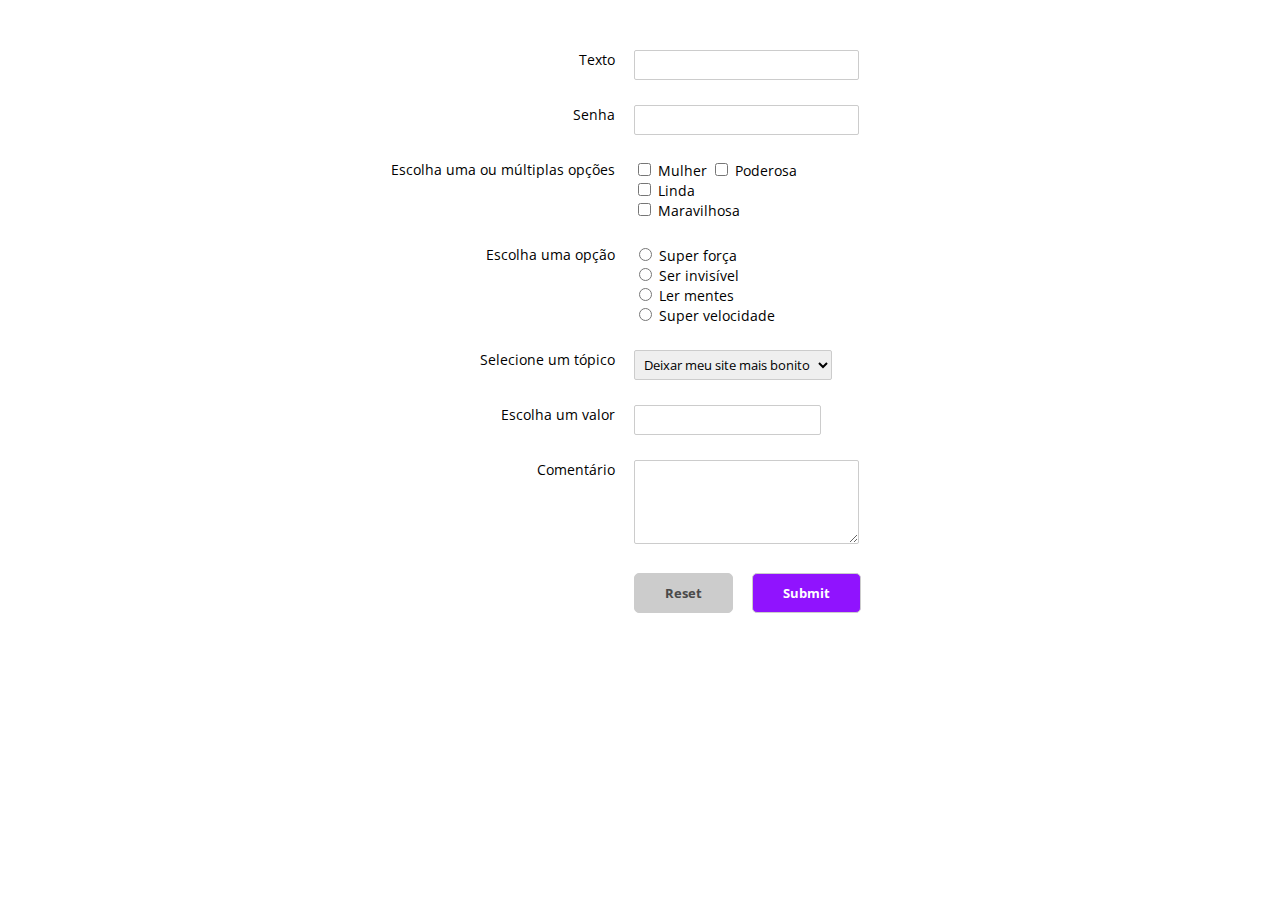
<file: aula-2/exercicio-4/index.html>
<html lang="en">
<head>
    <meta charset="UTF-8">
    <meta name="viewport" content="width=device-width, initial-scale=1.0">
    <meta http-equiv="X-UA-Compatible" content="ie=edge">
    <title>Exercício 4</title>

    <link href="https://fonts.googleapis.com/css?family=Open+Sans" rel="stylesheet">
    <link rel="stylesheet" href="css/style.css">
</head>
<body>
    
    <form action="#" method="GET" class="form">

        <div>
            <label for="texto">Texto</label>
            <input type="text" name="texto" class="half-col">
        </div>

        <div>
            <label for="texto">Senha</label>
            <input type="text" name="texto" class="half-col">
        </div>

        <div>
            <label for="texto">Escolha uma ou múltiplas opções</label>
            <div class="half-col">
                <input type="checkbox" name="mulher" value="Mulher"> Mulher 
                <input type="checkbox" name="poderosa" value="Poderosa"> Poderosa
                <br>
                <input type="checkbox" name="linda" value="Linda"> Linda
                <br>
                <input type="checkbox" name="maravilhosa" value="Maravilhosa"> Maravilhosa
            </div>
        </div>

        <div>
            <label for="texto">Escolha uma opção</label>
            <div class="half-col">
                <input type="radio" name="poder" value="Mulher"> Super força <br>
                <input type="radio" name="poder" value="Poderosa"> Ser invisível
                <br>
                <input type="radio" name="poder" value="Linda"> Ler mentes
                <br>
                <input type="radio" name="poder" value="Maravilhosa"> Super velocidade
            </div>
        </div>

        <div>
            <label for="texto">Selecione um tópico</label>
            <select name="dropdown">
                <option value="contato">Deixar meu site mais bonito</option>
                <option value="contato">Acabar com o patriarcado</option>
                <option value="contato">Fazer a revolução feminista</option>
            </select>
        </div>

        <div>
            <label for="texto">Escolha um valor</label>
            <input type="number" name="valor">
        </div>

        <div>
            <label for="texto">Comentário</label>
            <textarea rows="4" col="50" class="half-col"></textarea>
        </div>

        <div>
            <div class="half-col"></div>
            <button class="btn btn_grey">Reset</button>
            <input class="btn btn_purple" type="submit" value="Submit">
        </div>
    </form>

</body>
</html>
</file>
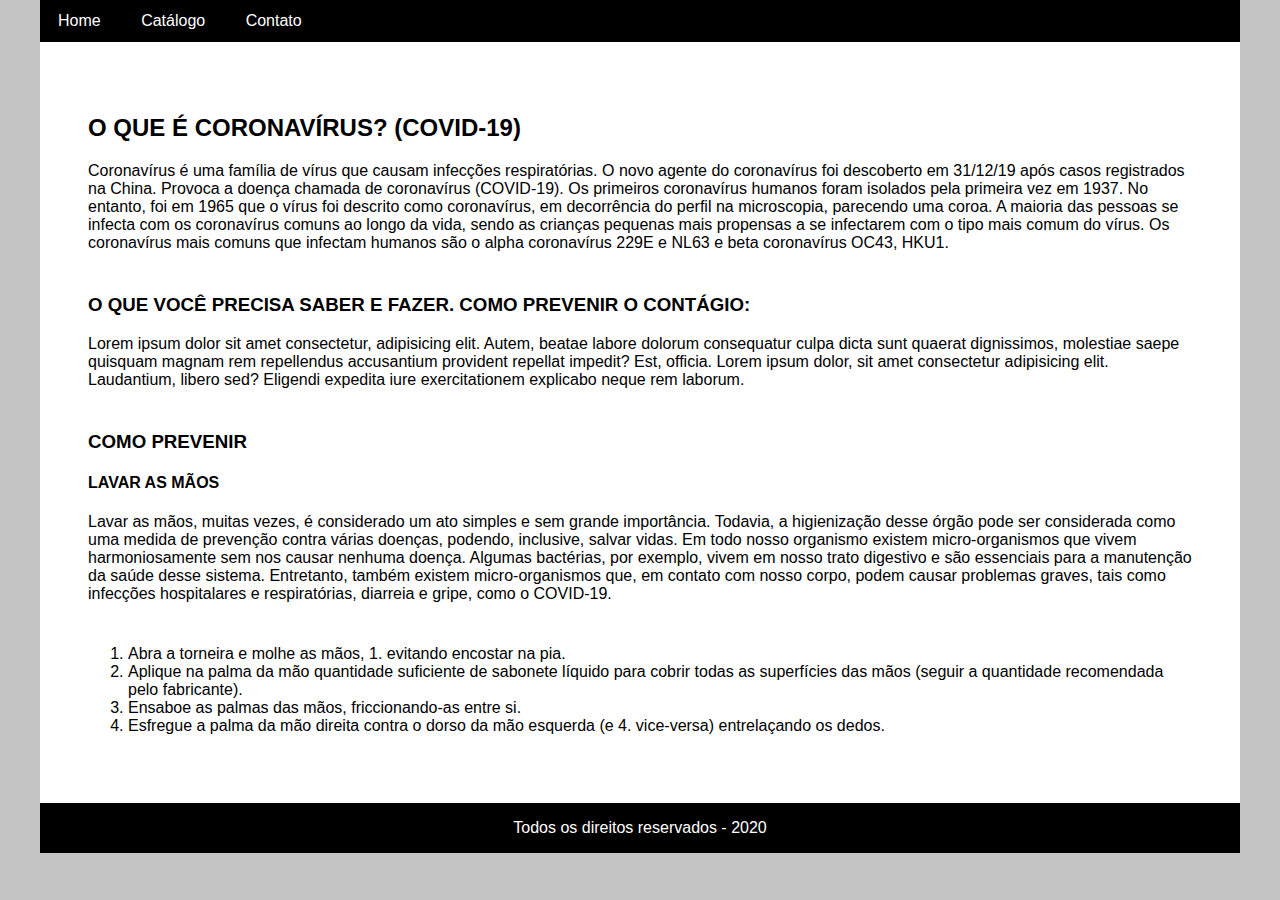
<file: aula-3/exercicio-5/index.html>
<!DOCTYPE html>
<html lang="en">
<head>
    <meta charset="UTF-8">
    <meta name="viewport" content="width=device-width, initial-scale=1.0">
    <title>Menu</title>
    <link rel="stylesheet" href="./css/styles.css">
</head>
<body>
    <header>
        <nav class="menu">
            <ul class="menu-items">
                <li class="menu-item">
                    <a href="" class="menu-item__link">Home</a>
                </li>
                <li class="menu-item">
                    <a href="" class="menu-item__link">Catálogo</a>
                </li>
                <li class="menu-item">
                    <a href="" class="menu-item__link">Contato</a>
                </li>
            </ul>
        </nav>
    </header>

    <main class="main-content">
        <section>
            <h2 class="main-title">O que é coronavírus? (COVID-19)
            </h2>
            <p class="content">
                Coronavírus é uma família de vírus que causam infecções respiratórias. O novo agente do coronavírus foi descoberto em 31/12/19 após casos registrados na China. Provoca a doença chamada de coronavírus (COVID-19).

                Os primeiros coronavírus humanos foram isolados pela primeira vez em 1937. No entanto, foi em 1965 que o vírus foi descrito como coronavírus, em decorrência do perfil na microscopia, parecendo uma coroa.
                
                A maioria das pessoas se infecta com os coronavírus comuns ao longo da vida, sendo as crianças pequenas mais propensas a se infectarem com o tipo mais comum do vírus. Os coronavírus mais comuns que infectam humanos são o alpha coronavírus 229E e NL63 e beta coronavírus OC43, HKU1.
            </p>

            <h3 class="main-title">O que você precisa saber e fazer.
                Como prevenir o contágio:</h3>
            <p class="content">
                Lorem ipsum dolor sit amet consectetur, adipisicing elit. Autem, beatae labore dolorum consequatur culpa dicta sunt quaerat dignissimos, molestiae saepe quisquam magnam rem repellendus accusantium provident repellat impedit? Est, officia.
                Lorem ipsum dolor, sit amet consectetur adipisicing elit. Laudantium, libero sed? Eligendi expedita iure exercitationem explicabo neque rem laborum.
            </p>

            <h3 class="main-title">Como prevenir</h3>
            <h4 class="main-title">Lavar as mãos</h4>
            <p class="content">
                Lavar as mãos, muitas vezes, é considerado um ato simples e sem grande importância. Todavia, a higienização desse órgão pode ser considerada como uma medida de prevenção contra várias doenças, podendo, inclusive, salvar vidas.

                Em todo nosso organismo existem micro-organismos que vivem harmoniosamente sem nos causar nenhuma doença. Algumas bactérias, por exemplo, vivem em nosso trato digestivo e são essenciais para a manutenção da saúde desse sistema. Entretanto, também existem micro-organismos que, em contato com nosso corpo, podem causar problemas graves, tais como infecções hospitalares e respiratórias, diarreia e gripe, como o COVID-19.
                <ol>
                    <li>Abra a torneira e molhe as mãos, 1. evitando encostar na pia.</li>
                    <li>Aplique na palma da mão quantidade
                        suficiente de sabonete líquido para cobrir
                        todas as superfícies das mãos (seguir a
                        quantidade recomendada pelo fabricante).</li>
                    <li>Ensaboe as palmas das mãos, friccionando-as entre si.</li>
                    <li>Esfregue a palma da mão direita
                        contra o dorso da mão esquerda (e 4.
                        vice-versa) entrelaçando os dedos.</li>
                </ol>
            </p>
        </section>
    </main>
    <footer class="footer">
        <p class="footer_info">Todos os direitos reservados - 2020</p>
    </footer>
</body>
</html>
</file>
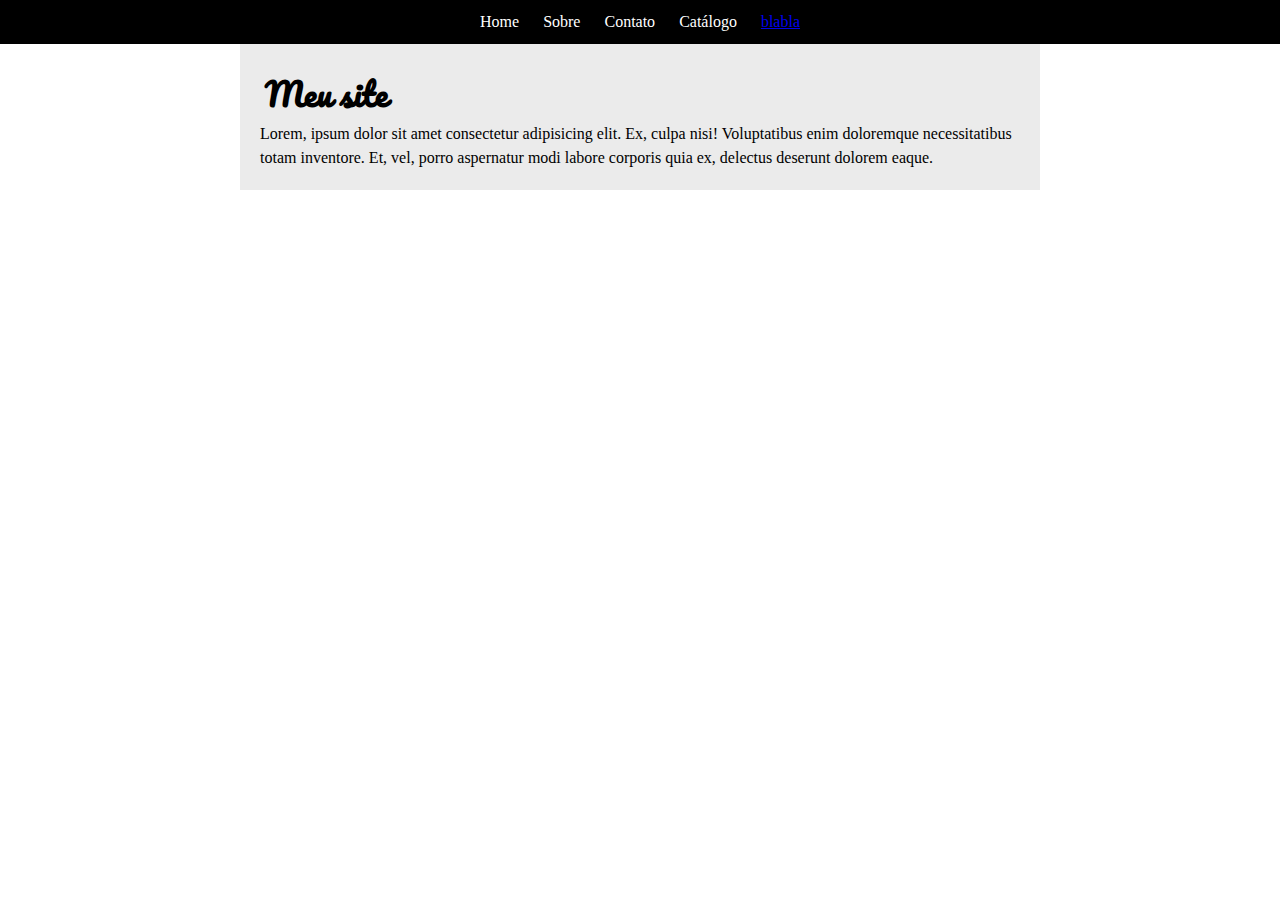
<file: aula-3/exercicio-6/index.html>
<!DOCTYPE html>
<html lang="en">
<head>
    <meta charset="UTF-8">
    <meta name="viewport" content="width=device-width, initial-scale=1.0">
    <title>Document</title>
    <link rel="stylesheet" href="css/style.css">
    <link rel="stylesheet" href="css/reset.css">
    <link href="https://fonts.googleapis.com/css?family=Roboto&display=swap" rel="stylesheet">
    <link href="https://fonts.googleapis.com/css?family=Pacifico&display=swap" rel="stylesheet">
</head>
<body>
    <header>
        <nav class="navbar">
            <ul class="menu">
                <li class="menu-item">Home</li>
                <li class="menu-item">Sobre</li>
                <li class="menu-item">Contato</li>
                <li class="menu-item">Catálogo</li>
                <li class="menu-item">
                    <a href="#">blabla</a>
                </li>
            </ul>
        </nav>
    </header>
    
    <main>
        <section class="texto">
            <h1 class="titulo">Meu site</h1>
            <p>Lorem, ipsum dolor sit amet consectetur adipisicing elit. Ex, culpa nisi! Voluptatibus enim doloremque necessitatibus totam inventore. Et, vel, porro aspernatur modi labore corporis quia ex, delectus deserunt dolorem eaque.</p>
        </section>
    </main>
    
</body>
</html>
</file>
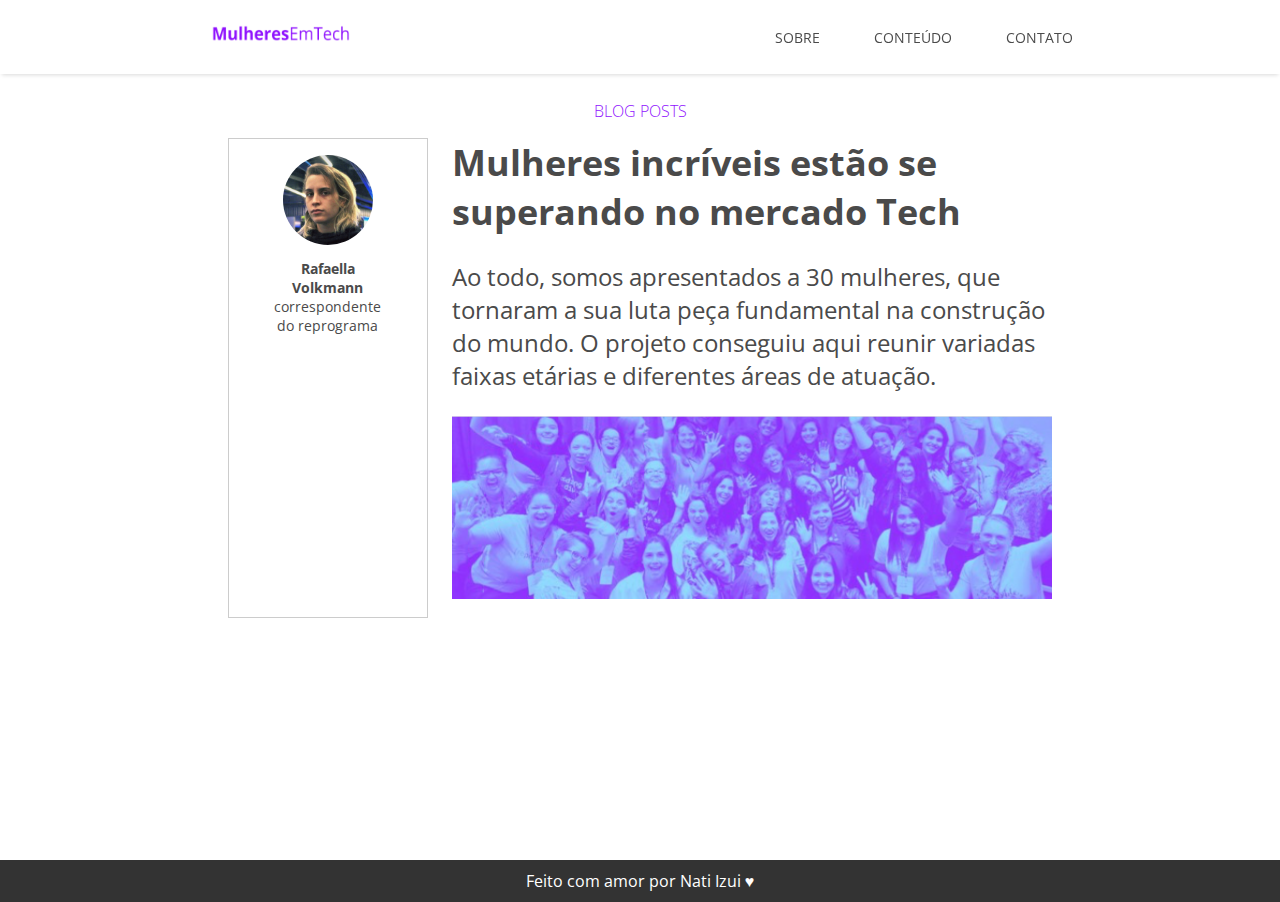
<file: aula-3/exercicio-7/index.html>
<!DOCTYPE html>
<html lang="en">
<head>
  <meta charset="UTF-8">
  <meta name="viewport" content="width=device-width, initial-scale=1.0">
  <meta http-equiv="X-UA-Compatible" content="ie=edge">
  <link href="https://fonts.googleapis.com/css?family=Open+Sans" rel="stylesheet">
  <link rel="stylesheet" href="css/style.css">
  <title>Document</title>
</head>
<body>
  
  <nav class="navbar">
    <div class="navbar__box">
      <img class="navbar__logo" src="./img/logo.png" alt="logo Mulheres Em Tech">
      <ul class="navbar__nav">
        <li><a href="#">Sobre</a></li>
        <li><a href="#">Conteúdo</a></li>
        <li><a href="#">Contato</a></li>
      </ul>
    </div>
  </nav>

  <main>
    <section class="posts">

      <h3 class="posts__title">blog posts</h3>

      <aside class="posts__author-area half-column">
        <figure>
          <img src="./img/rafa.jpg" alt="foto da Ralfa">
          <figcaption><p><span>Rafaella Volkmann</span> correspondente do reprograma</p></figcaption>
        </figure>
      </aside>

      <article class="posts__main-area half-column">
        <h1>Mulheres incríveis estão se superando no mercado Tech</h1>
        <p>Ao todo, somos apresentados a 30 mulheres, que tornaram a sua luta peça fundamental na construção do mundo. O projeto conseguiu aqui reunir variadas faixas etárias e diferentes áreas de atuação. </p>
        <img src="./img/img_mulheres.png" alt="foto das alunas da turma 5 do reprograma">
      </article> 

    </section>
  </main>

  <footer>
    Feito com amor por Nati Izui ♥    
  </footer>

</body>
</html>
</file>
<file: aula-2/exercicio-4/css/style.css>
/* GERAL */
* {
    box-sizing: border-box;
}

body {
    font-family: 'Open Sans', Arial, Helvetica, sans-serif;
    font-size: 14px;
}

/* FORM */
.form {
    max-width: 500px;
    margin: 0 auto;
    margin-top: 50px;
}

    .form > div {
        margin-top: 25px;
    }

    label {
        display: inline-block;
        width: 45%;
        text-align: right;
        margin-right: 15px;
        vertical-align: top;
    }

    input[type="text"], select, input[type="number"] {
        font-family: 'Open Sans', Arial, Helvetica, sans-serif;
        border-radius: 2px;
        border: 1px solid #ccc;
        height: 30px;
        padding: 5px;
    }

    textarea {
        font-family: 'Open Sans', Arial, Helvetica, sans-serif;
        border-radius: 2px;
        border: 1px solid #ccc;
        padding: 5px;
    }

/* LAYOUT */
.half-col {
    display: inline-block;
    width: 45%;
}

/* BUTTON */
.btn {
    font-family: 'Open Sans', Arial, Helvetica, sans-serif;
    border: 1px solid #ccc;
    padding: 10px 30px;
    font-weight: bold;
    border-radius: 5px;
    transition: all .5s;
    margin-left: 15px;
}

.btn_grey {
    background-color: #ccc;
    color: #4a4a4a;
}

.btn_purple {
    background-color: #9013FE;
    color: white;
}

.btn_grey:hover {
    background-color: #999;
    color: white;
}

.btn_purple:hover {
    background-color: #3a006d;
}

/* Media Queries */
@media screen and (max-width: 500px) {
    .form > div {
        display: flex;
        flex-direction: column;
        justify-content: center;
        align-items: center;
    }

    label {
        text-align: center;
    }
    .btn_grey {
        padding: 9px 35px;
    }
    .half-col {
        margin-top: 10px;
    }
}
</file>
<file: aula-3/exercicio-5/css/styles.css>
body {
    margin: 0;
    background: #c4c4c4;
    font-family: 'Helvetica', serif;
}

.menu {
    display: flex;
    justify-content: center;
}

.menu-items {
    display: inline-block;
    background: #000;
    list-style: none;
    padding: 0;
    margin: 0;
    width: 1200px;
    text-align: left;
}

.menu-item {
    padding: 12px 18px;
    display: inline-block;
}

.menu-item:hover {
    color: #000;
    background: #ffaa
}

.menu-item__link {
    color: #fff;
    text-decoration: none;
}

.main-content {
    box-sizing: border-box;
    padding: 52px 48px;
    margin: auto;
    width: 1200px;
    background: #fff;
}

.content {
    margin-bottom: 42px;
}

.footer_info {
    box-sizing: border-box;
    padding: 16px;
    text-align: center;
    width: 1200px;
    margin: auto;
    height: 50px;
    color: #fff;
    background: #000;
}

.main-title {
    text-transform: uppercase;
}
</file>
<file: aula-3/exercicio-7/css/style.css>
/* GERAL */
* {
  color: #4A4A4A;
}

body {
  margin: 0;
  font-family: 'Open Sans', Arial, Helvetica, sans-serif;
}

main {
  min-height: calc(100vh - 40px);
}

/* NAVBAR */
.navbar {
  position: fixed;
  width: 100%;
  padding: 10px 0;
  box-shadow: 0px 3px 4px -2px rgba(0, 0, 0, 0.15);
}

.navbar__box {
  width: 1000px;
  margin: 0 auto;
}

.navbar__logo {
  display: inline-block;
  width: 140px;
  height: 20px;
  margin-left: 71px;
}

.navbar__nav {
  display: inline-block;
  margin-left: 420px;
  padding: 0;
}

.navbar__nav li {
  list-style: none;
  display: inline-block;
  margin-right: 50px;
}

.navbar__nav li a {
  text-decoration: none;
  font-size: 14px;
  text-transform: uppercase;
}

/* BLOG POSTS */
.posts__title {
  color: #9013FE;
  text-transform: uppercase;
  font-size: 16px;
  font-weight: lighter;
  text-align: center;
  padding-top: 100px;
  margin-top: 0; 
}

/* SECTION */
.posts {
  width: 825px;
  margin: 0 auto;
}

.half-column {
  display: inline-block;
  height: 480px;
  vertical-align: top;
}
/* AUTHOR AREA */
.posts__author-area {
  border: 1px solid #CCCCCC;
  box-sizing: border-box;
  width: 200px;
}

.posts__author-area img {
  width: 90px;
  height: 90px;
  border-radius: 45px;
  margin: 0 auto;
  display: block;
}

.posts__author-area p {
  font-size: 14px;
  text-align: center;
}

.posts__author-area span {
  font-weight: bold;
}


/* MAIN AREA */
.posts__main-area {
  width: 600px;
  margin-left: 20px;
}

.posts__main-area h1 {
  font-weight: bold;
  font-size: 36px;
  margin-top: 0;
}

.posts__main-area p {
  font-size: 24px;
}

.posts__main-area img {
  width: 600px;
  height: 183px;
}

/* FOOTER */
footer {
  text-align: center;
  background-color: #333;
  color: white;
  padding: 10px;
  /* height: 50px; */
}
</file>
<file: aula-3/exercicio-6/css/style.css>
/* reseta a margem do box-model 
do body */
/* body {
    font-family: 'Roboto', cursive;
    background: pink;
} */

.menu {
    list-style: none;
    background: #000;
    display: inline-block;
}

.menu-item {
    padding: 10px;
    color: #FFF;
    display: inline-block;
    width: auto;
}

.titulo {
    font-family: 'Pacifico', cursive;
    margin: 5px;
}

.navbar{
    background: #000;
    text-align: center;
}

.texto {
    margin: auto;
    width: 800px;
    background: #ebebeb;
    padding: 20px;
}


.footer {
    text-align: center;
    background: red;
}

.centralize {
    background: blue;
    width: 300px;
}
</file>
